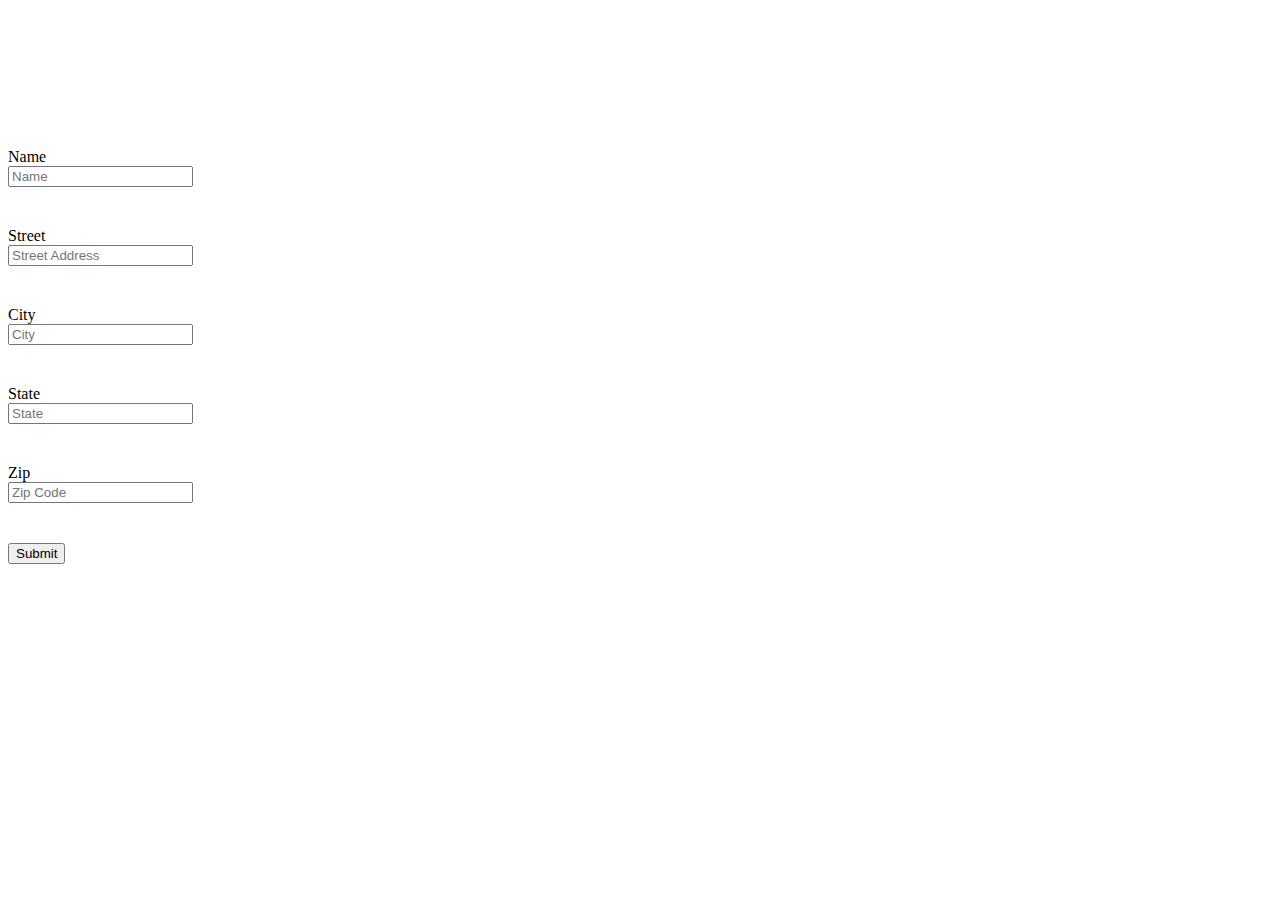
<file: form/index.html>
<!DOCTYPE html>
<html>
  <head>
    <link href="css/styles.css" rel="stylesheet" type="text/css">
    <link rel="stylesheet" href="https://maxcdn.bootstrapcdn.com/bootstrap/3.3.6/css/bootstrap.min.css" integrity="sha384-1q8mTJOASx8j1Au+a5WDVnPi2lkFfwwEAa8hDDdjZlpLegxhjVME1fgjWPGmkzs7" crossorigin="anonymous">
    <title>Letter</title>
  </head>
  <body>

<div class="container">
  <div id="blanks">
    <form>
      <form class="form-horizontal">
        <div class="form-group">
          <label for="inputName" class="col-sm-2 control-label">Name</label>
          <div class="col-sm-10">
            <input type="name" class="form-control" id="Name" placeholder="Name">
          </div>
        </div>
        <div class="form-group">
          <label for="inputStreet" class="col-sm-2 control-label">Street</label>
          <div class="col-sm-10">
            <input type="street" class="form-control" id="Street" placeholder="Street Address">
          </div>
        </div>
        <div class="form-group">
          <label for="inputCity" class="col-sm-2 control-label">City</label>
          <div class="col-sm-10">
            <input type="city" class="form-control" id="City" placeholder="City">
          </div>
        </div>
        <div class="form-group">
          <label for="inputState" class="col-sm-2 control-label">State</label>
          <div class="col-sm-10">
            <input type="state" class="form-control" id="State" placeholder="State">
          </div>
        </div>
        <div class="form-group">
          <label for="inputZip" class="col-sm-2 control-label">Zip</label>
          <div class="col-sm-10">
            <input type="zip" class="form-control" id="Zip" placeholder="Zip Code">
          </div>
        </div>
        <div class="form-group">
          <div class="col-sm-offset-2 col-sm-10">
            <button type="submit" class="btn btn-default">Submit</button>
          </div>
        </div>
    </form>
  </form>
  </div>
</div>

  <div id="jumbotron">
    <div class="container">
      <div class="jumbotron">
        <p><span class="name"></span></p>
        <p><span class="street"></span></p>
        <p><span class="city"></span></p>
        <p><span class="state"></span></p>
        <p><span class="zip"></span></p>
      </div>
    </div>
  </div>


  <script src="js/jquery-1.12.0.js"></script>
  <script src="js/scripts.js"></script>
</body>
</html>
</file>
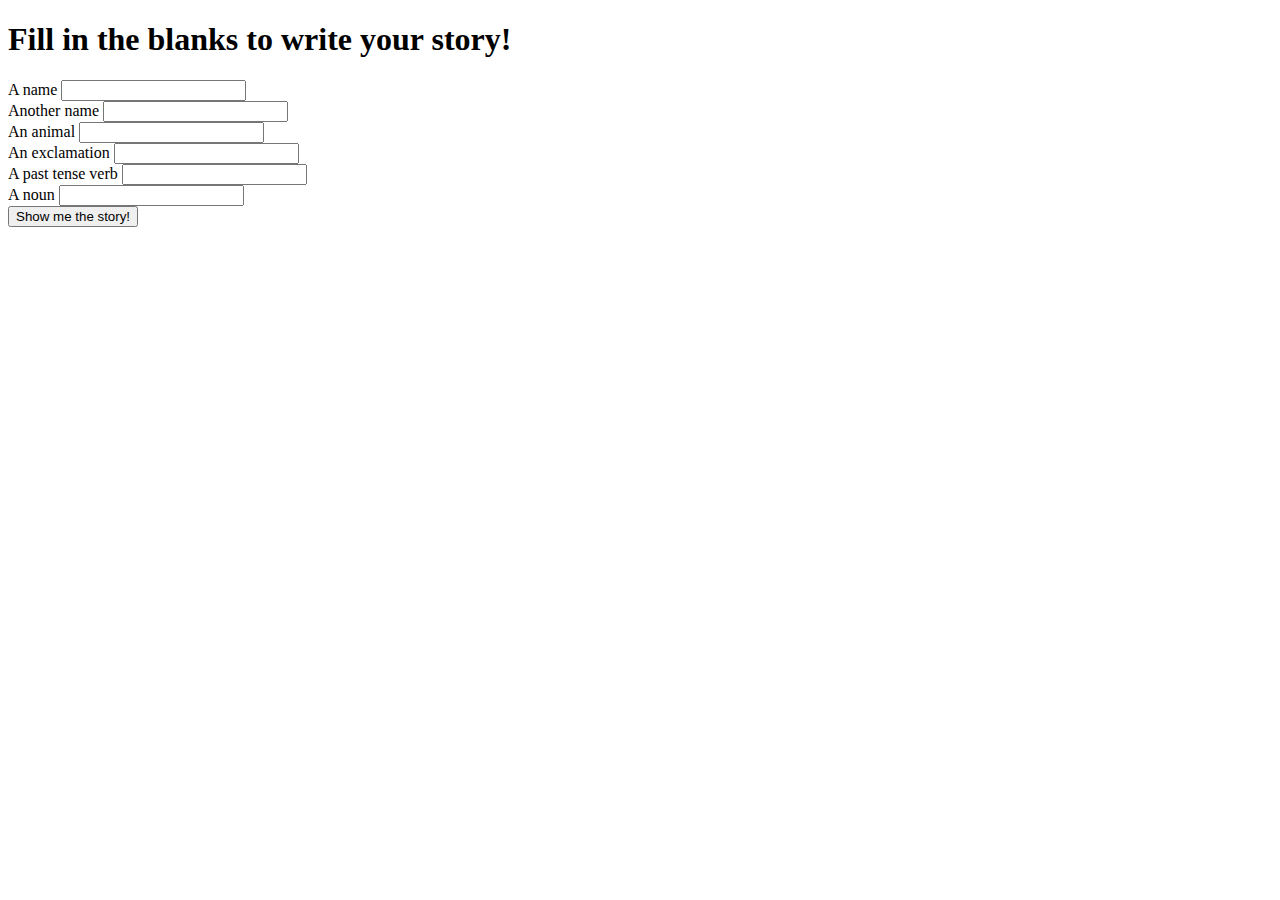
<file: madlib/index.html>
<!DOCTYPE html>
<html>
  <head>
    <link href="css/styles.css" rel="stylesheet" type="text/css">
    <link rel="stylesheet" href="https://maxcdn.bootstrapcdn.com/bootstrap/3.3.6/css/bootstrap.min.css" integrity="sha384-1q8mTJOASx8j1Au+a5WDVnPi2lkFfwwEAa8hDDdjZlpLegxhjVME1fgjWPGmkzs7" crossorigin="anonymous">
    <title>Mad Lib</title>
  </head>

      <body>
        <div class="container">
          <h1>Fill in the blanks to write your story!</h1>
          <div id="blanks">
            <form>
              <div class="form-group">
                <label for="person1">A name</label>
                <input id="person1" class="form-control" type="text">
              </div>
              <div class="form-group">
                <label for="person2">Another name</label>
                <input id="person2" class="form-control" type="text">
              </div>
              <div class="form-group">
                <label for="animal">An animal</label>
                <input id="animal" class="form-control" type="text">
              </div>
              <div class="form-group">
                <label for="exclamation">An exclamation</label>
                <input id="exclamation" class="form-control" type="text">
              </div>
              <div class="form-group">
                <label for="verb">A past tense verb</label>
                <input id="verb" class="form-control" type="text">
              </div>
              <div class="form-group">
                <label for="noun">A noun</label>
                <input id="noun" class="form-control" type="text">
              </div>

              <button type="submit" class="btn">Show me the story!</button>
            </form>
          </div>

          <div id="story">
            <h1>A fantastical adventure</h1>
            <p>One day, <span class="person1"></span> and <span class="person2"></span> were walking through the woods, when suddenly a giant <span class="animal"></span> appeared. "<span class="exclamation"></span>", <span class="person1"></span> cried. The two of them <span class="verb"></span> as quickly as possible, and when they were safe, <span class="person1"></span> and <span class="person2"></span> gave each other a giant <span class="noun"></span>.</p>
          </div>
        </div>

        <script src="js/jquery-1.12.0.js"></script>
        <script src="js/scripts.js"></script>
    </body>
</html>
</file>
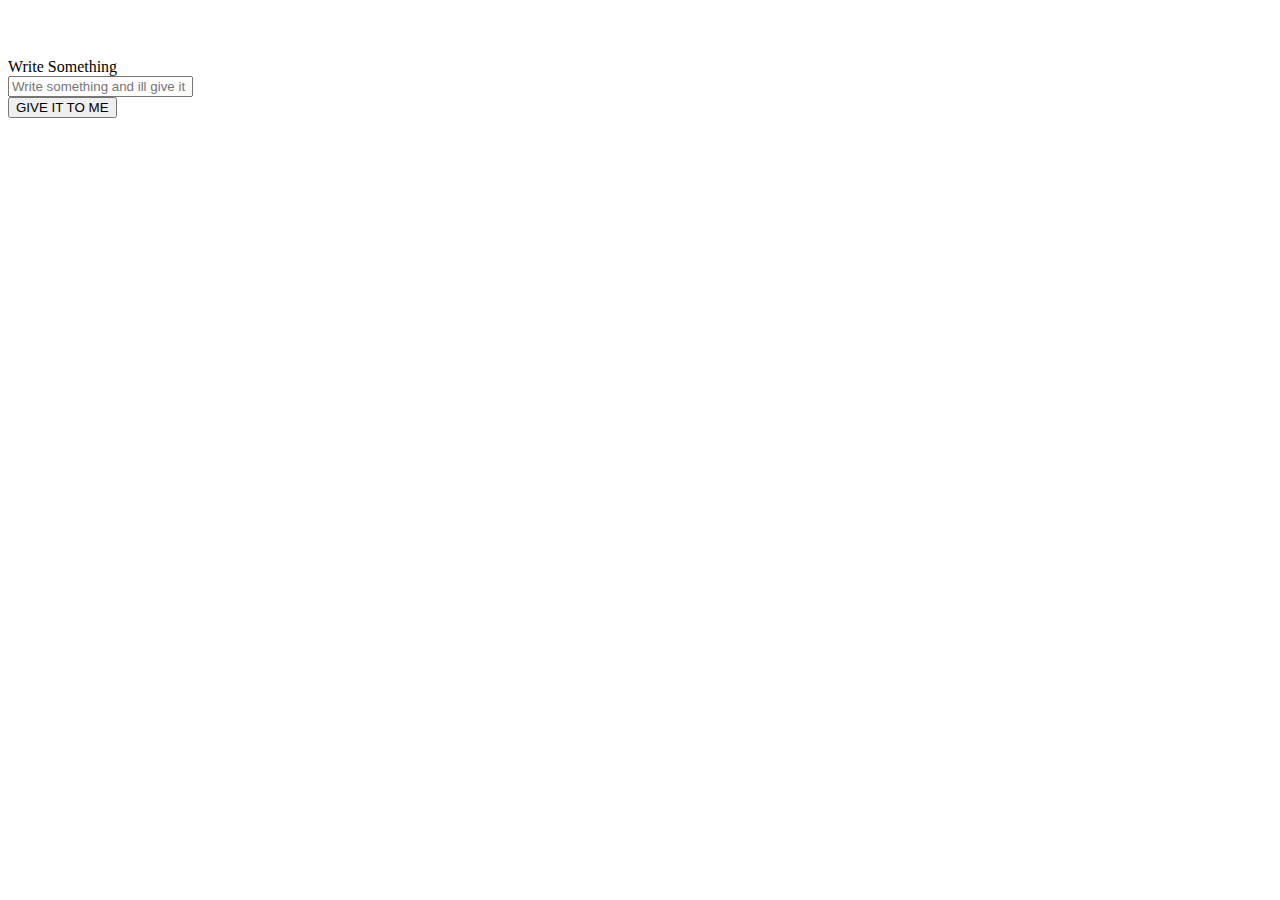
<file: UPPERCASE/index.html>
<!DOCTYPE html>
<html>
  <head>
    <link href="css/styles.css" rel="stylesheet" type="text/css">
    <link rel="stylesheet" href="https://maxcdn.bootstrapcdn.com/bootstrap/3.3.6/css/bootstrap.min.css" integrity="sha384-1q8mTJOASx8j1Au+a5WDVnPi2lkFfwwEAa8hDDdjZlpLegxhjVME1fgjWPGmkzs7" crossorigin="anonymous">
    <title>Uppercase</title>
  </head>
  <body>

  <div class="container">
    <form class="form-horizontal">
      <div class="form-group">
        <label for="say" class="col-sm-2 control-label">Write Something</label>
        <div class="col-sm-10">
          <input type="test" class="form-control" id="test" placeholder="Write something and ill give it back to you in UPPERCASE">
        </div>
      </div>

      <div class="form-group">
        <div class="col-sm-offset-2 col-sm-10">
          <button type="submit" class="btn btn-default">GIVE IT TO ME</button>
        </div>
      </div>
    </form>
  </div>
  <div class="container">
    <h2><span class="uppercase"></span></h2>
  </div>


  <script src="js/jquery-1.12.0.js"></script>
  <script src="js/scripts.js"></script>
</body>
</html>
</file>
<file: form/css/styles.css>
p {
  text-align: right;
  line-height: 17px;
}
#jumbotron {
  display:none;
  padding-top: 100px;
}

.jumbotron {
  height: 500px;
}

#blanks {
  padding-top: 100px;
}
.form-group {
  padding-top: 40px;
}
</file>
<file: madlib/css/styles.css>
#story {
  display: none;
}
</file>
<file: UPPERCASE/css/styles.css>
.uppercase {
  font-size: 100px;
}
.form-horizontal {
  padding-top: 50px;
}
</file>
